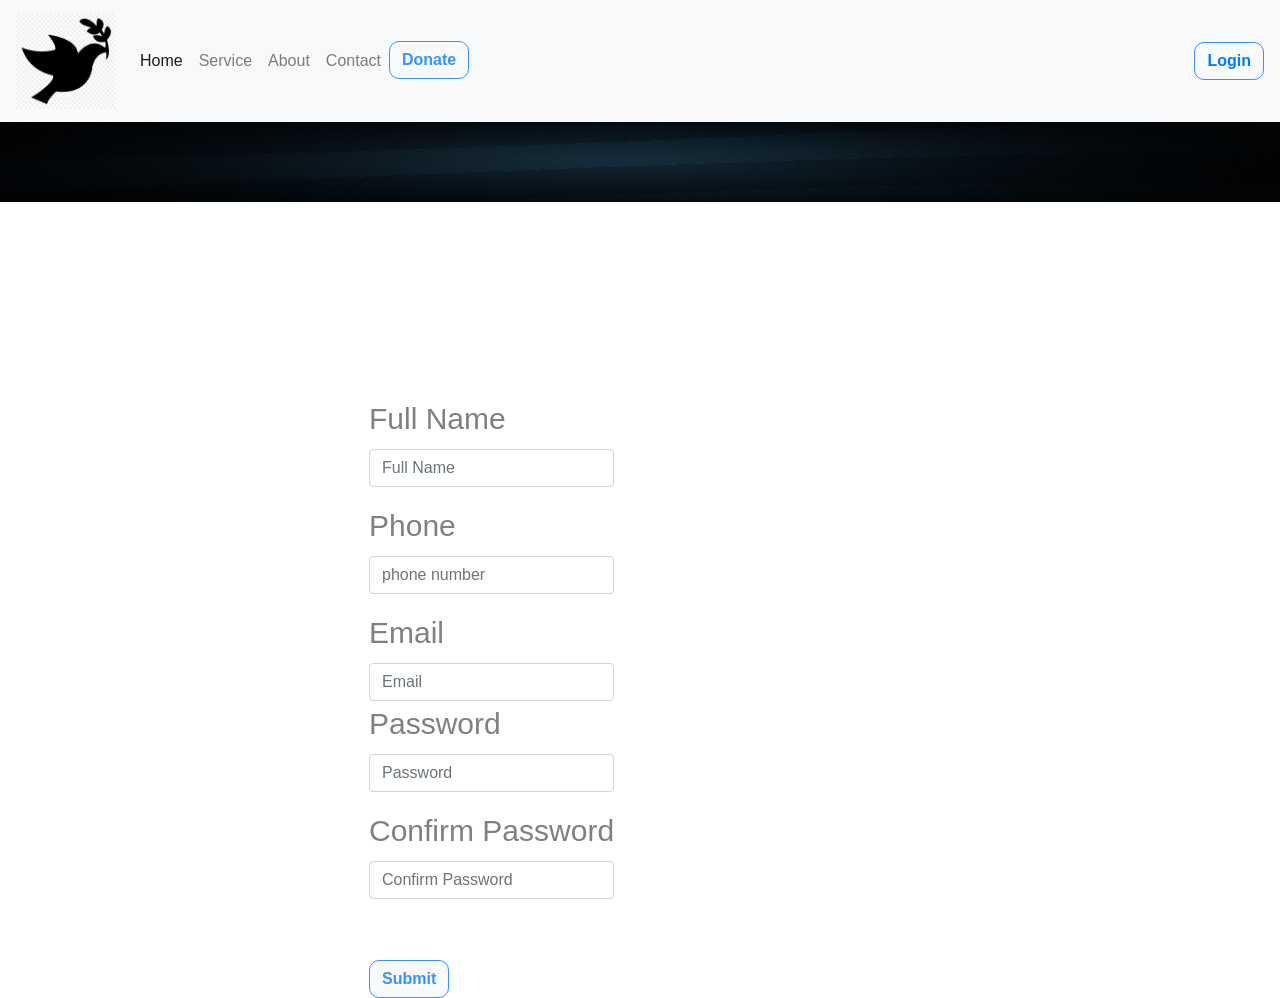
<file: register.html>
<!DOCTYPE html PUBLIC "-//W3C//DTD XHTML 1.0 Transitional//EN"
"http://www.w3.org/TR/xhtml1/DTD/xhtml1-transitional.dtd">
<html xmlns="http://www.w3.org/1999/xhtml">

<head>
  <meta charset="utf-8">
<meta name="viewport" content="width=device-width, initial-scale=1">
   <link href="https://fonts.googleapis.com/css?family=Pacifico&display=swap" rel="stylesheet"/>
     <link rel="stylesheet" href="https://stackpath.bootstrapcdn.com/bootstrap/4.3.1/css/bootstrap.min.css" integrity="sha384-ggOyR0iXCbMQv3Xipma34MD+dH/1fQ784/j6cY/iJTQUOhcWr7x9JvoRxT2MZw1T" crossorigin="anonymous">
     <link rel="stylesheet" href="css/style.css">

    <title>FINAL_PROJECT</title>


</head>
<body id="home">





<nav class="navbar navbar-expand-lg navbar-light bg-light">
  <a class="navbar-brand" href="#">
<img src="img/bird.png"style="width:100px;height:96px;">
</a>
  <button class="navbar-toggler" type="button" data-toggle="collapse" data-target="#navbarSupportedContent" aria-controls="navbarSupportedContent" aria-expanded="false" aria-label="Toggle navigation">
    <span class="navbar-toggler-icon"></span>
  </button>


  <div class="collapse navbar-collapse" id="navbarSupportedContent">
    <ul class="navbar-nav mr-auto">
      <li class="nav-item active">
        <a class="nav-link" href="index.php">Home <span class="sr-only">(current)</span></a>
      </li>
      
        <li class="nav-item">
        <a class="nav-link" href="index.php#learn">Service</a>
      </li>
      <li class="nav-item">
        <a href="about.php" class="nav-link">About</a></li>
      <!--
      <li class="nav-item">
        <a class="nav-link" href="#learn">Volunteer</a>
      </li>
    -->
      <li class="nav-item">
        <a class="nav-link" href="contact.php">Contact</a>
      </li>
      <li class="nav-item "><a href="donate.php" class="btn">Donate</a></li>
      
      
    </ul>
    <!--

      <form class="form-inline my-2 my-lg-0">
      
          <button class="btn btn-outline-success my-2 my-sm-0" type="submit"><a href="register.php">Register</a></button>
    </form>
    -->
    <form class="form-inline my-4 my-lg-2">
      
      <button class="btn btn-outline-success my-4 my-sm-2" type="submit"><a href="login.php">Login </a> </button>
   
    </form>
  
  </div>

</nav>
  
  
                <img src="img/vol1.jpg" width="100%" height="80px">
               <div class="vol">
                
                <div class="regbox">
              <div class="row">
                <div class="pt" style="text-align: center;">
                <h1><center><b>&nbsp;&nbsp;&nbsp;&nbsp;&nbsp;&nbsp;&nbsp;&nbsp;&nbsp;Register</b></center></h1>
                </div>

               

  <form >
                  
  
   <div class="form-group">
    <label for="exampleInputname">Full Name</label>
    <input type="text" class="form-control" id="exampleInputname" placeholder="Full Name" name="name" required="name">
    
  </div>
    <div class="form-group ">
      <label for="inputphone">Phone</label>
      <input type="text" class="form-control" placeholder="phone number" name="phn" required="phn" >
    </div>
    <div class="em">
      <label for="inputEmail4">Email</label>
      <input type="email" class="form-control" id="inputEmail4" placeholder="Email" name="email"required="email" >
    </div>
    <div class="form-group ">
      <label for="inputpass">Password</label>
      <input type="password" class="form-control" placeholder="Password" name="pass" required="pass" >
    </div>
    <div class="form-group ">
      <label for="inputcpass">Confirm Password</label>
      <input type="password" class="form-control" placeholder="Confirm Password" name="cpass" required="cpass" >
    </div>
    
    
 <br>
 <div class=sub>
    <input  type="submit" class="btn btn-light" name="submit">
   </div>
  </form>


</div>
</div>
</div>


    
    
</body>
</html>
</file>
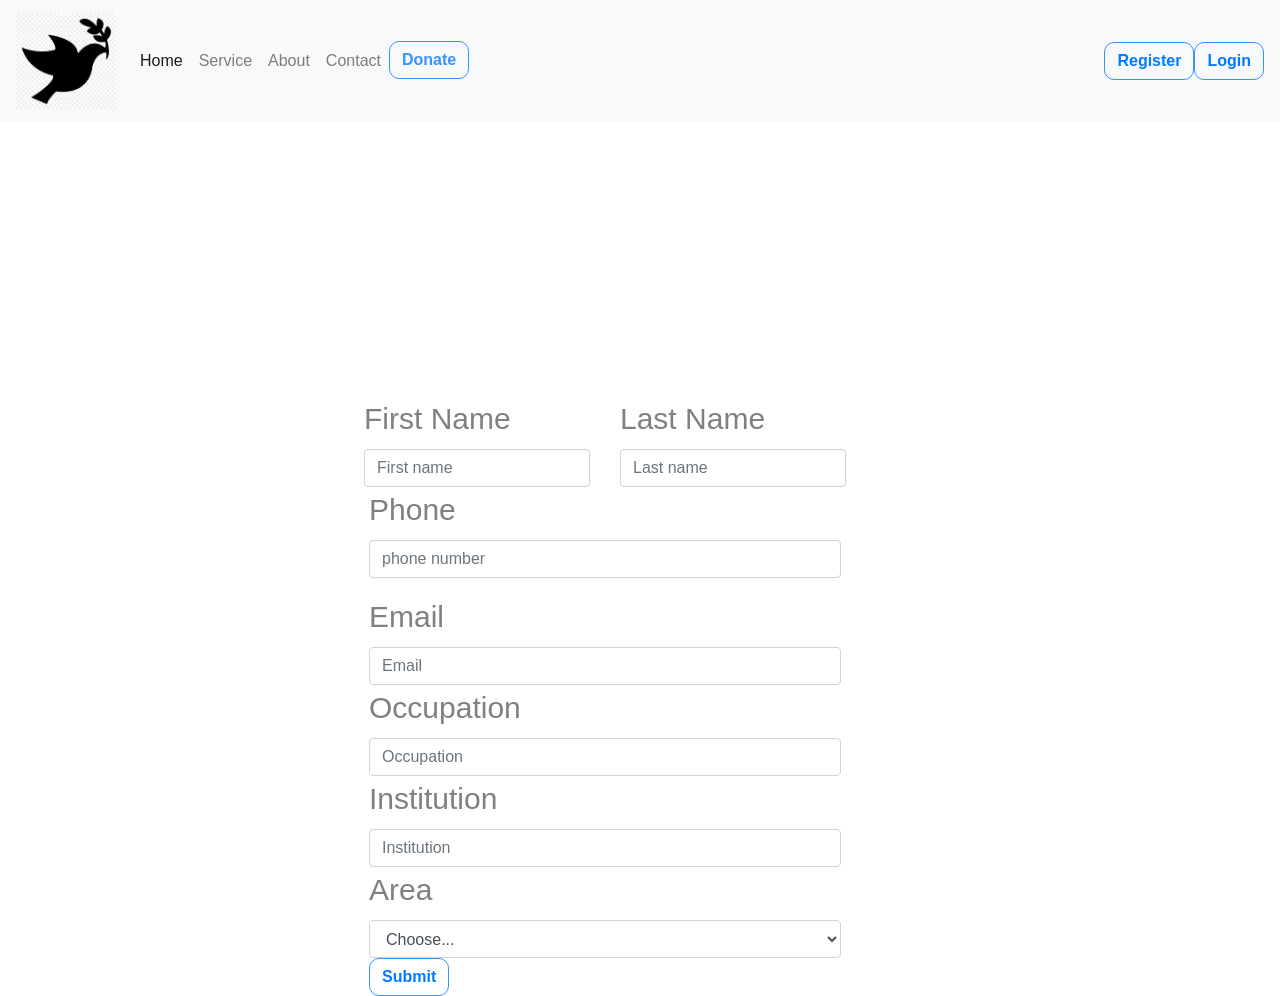
<file: vol.html>
<!DOCTYPE html PUBLIC "-//W3C//DTD XHTML 1.0 Transitional//EN"
"http://www.w3.org/TR/xhtml1/DTD/xhtml1-transitional.dtd">
<html xmlns="http://www.w3.org/1999/xhtml">

<head>
  <meta charset="utf-8">
<meta name="viewport" content="width=device-width, initial-scale=1">
   <link href="https://fonts.googleapis.com/css?family=Pacifico&display=swap" rel="stylesheet"/>
     <link rel="stylesheet" href="https://stackpath.bootstrapcdn.com/bootstrap/4.3.1/css/bootstrap.min.css" integrity="sha384-ggOyR0iXCbMQv3Xipma34MD+dH/1fQ784/j6cY/iJTQUOhcWr7x9JvoRxT2MZw1T" crossorigin="anonymous">
     <link rel="stylesheet" href="css/style.css">

    <title>FINAL_PROJECT</title>


</head>
<body id="home">
  <!--Navbar-->
  
  <nav class="navbar navbar-expand-lg navbar-light bg-light">
  <a class="navbar-brand" href="#">
<img src="img/bird.png"style="width:100px;height:96px;">
</a>
  <button class="navbar-toggler" type="button" data-toggle="collapse" data-target="#navbarSupportedContent" aria-controls="navbarSupportedContent" aria-expanded="false" aria-label="Toggle navigation">
    <span class="navbar-toggler-icon"></span>
  </button>


  <div class="collapse navbar-collapse" id="navbarSupportedContent">
    <ul class="navbar-nav mr-auto">
      <li class="nav-item active">
        <a class="nav-link" href="index.html">Home <span class="sr-only">(current)</span></a>
      </li>
      
        <li class="nav-item">
        <a class="nav-link" href="#learn">Service</a>
      </li>
      <li class="nav-item">
        <a href="about.html" class="nav-link">About</a></li>
      <!--
      <li class="nav-item">
        <a class="nav-link" href="#learn">Volunteer</a>
      </li>
    -->
      <li class="nav-item">
        <a class="nav-link" href="contact.html">Contact</a>
      </li>
      <li class="nav-item cta"><a href="donate.html" class="btn">Donate</a></li>
      
      
    </ul>
      <form class="form-inline my-2 my-lg-0">
      
          <button class="btn btn-outline-success my-2 my-sm-0" type="submit"><a href="register.html">Register</a></button>
    </form>
    <form class="form-inline my-4 my-lg-2">
      
      <button class="btn btn-outline-success my-4 my-sm-2" type="submit"><a href="login.html">Login  </a> </button>
   
    </form>
  </div>

</nav>
            
               <div class="vol">
                <div class="regbox">
              <div class="row">
                <div class=pt>
                <h1><center><b>Become a Volunteer</b></center> </h1>
                </div>
                <form action="" method="POST">
                  
  <div class="form-row">
    <div class="row">
    <div class="col">
        <label for="inputAddress">First Name</label>
      <input type="text" class="form-control" placeholder="First name" name="last_name" required="name" required>
    </div>
    <div class="col">
        <label for="inputAddress">Last Name</label>
      <input type="text" class="form-control" placeholder="Last name" name="last_name" required="name" required>
    </div>
  </div>
</div>

    <div class="form-group ">
      <label for="inputphone">Phone</label>
      <input type="text" class="form-control" placeholder="phone number" name="phn" required="phn" required>
    </div>
    <div class="em">
      <label for="inputEmail4">Email</label>
      <input type="email" class="form-control" id="inputEmail4" placeholder="Email" name="email"required="email" required>
    </div>
    <label for="inputOccupation">Occupation</label>
      <input type="text" class="form-control" placeholder="Occupation" name="occupation" required="occupation" required>
      <label for="inputInstitute">Institution</label>
      <input type="text" class="form-control" placeholder="Institution" name="institution" required="institution" required>
    
      <label for="inputState">Area</label>
      <select id="inputState" class="form-control">
        <option selected>Choose...</option>
        <option>Dhaka</option>
        <option>Chittagong</option>
        <option>Rajshahi</option>
        <option>Cumilla</option>
     </select>
    
        
  
   
    
  
   <!--  
  <div class="form-group">
    <div class="form-check">
      <input class="form-check-input" type="checkbox" id="gridCheck">
      <label class="form-check-label" for="gridCheck">
       
      </label>
    </div>
  </div>
 -->
 <button type="submit" class="btn btn"><a href="thanks.html">Submit</a></button>
  <!--</form>-->

</form>
</div>
</div>
</div>

 
 
    
        </body>
    
    

</html>
</file>
<file: css/style.css>
{

  margin: 0;
  padding: 0;
  box-sizing: border-box;

}
.text{

  display: flex;
  flex-direction: column;
  text-align: left;
  align-items: left;
  justify-content: left
  /*position: absolute;*/
  top: 0px;
  left:100 px;
  bottom: 50;
  right: 50;
  background: rgba(0,0,0,0.4);

  color: #fff;
  font-size: 2.5rem;
  /*margin-bottom: 2rem;*/
}
.learn-heading{
  padding-top: 10px;
  font-size:50px;
  font-weight: bold; 
}
.btn:hover{
 background: #98AFC7;
  color:#fff;
}
.btn{
  color: #3693ff;

  text-decoration: none;
  display: inline-block;
  /*padding: 1rem 2rem;*/
  border: 0.2px solid #3693ff;
  border-radius: 10px;
  font-weight: bold;
}

  .about{
    
  
    font-size: 20px;
    font:bold;
    color:#000;
    text-align: justify;
    align-items: justify;
}
.footer{
      text-align: center;
      font-size:xx-small;
      color: grey; 
      background: black;
  }
  .banner{
    background: url(../img/Hotline-Web_Banner.jpg) no-repeat center center/cover;
  height: 60vh;
  }
  
 #showcase{
  background: url(../img/log1.jpg) no-repeat center center/cover;
  height: 91.7vh;
}

.center {
  display: block;
  margin-left: auto;
  margin-right: auto;
  width: 50%;
}
.showcase-content{
  display: flex;
  flex-direction: column;
  text-align: center;
  align-items: center;
  justify-content: center;
  position: absolute;
  top: 81px;
  left: 0;
  bottom: 0;
  right: 0;
  /*background: rgba(0,0,0,0.6);*/
  color: #fff;
}
.showcase-content h1{
  font-size: 5rem;
  margin-bottom: 3rem;
}
.showcase-content .btn{
  font-size: 2rem;
  padding: 1rem 5rem;
  transition: color 0.3s,background 0.3s
}
.showcase-content .btn:hover{
  background: #fff;
  color:#fff;
}
.avatar{
    width:100px;
    height:100px;
    border-radius:50%;
    position:absolute;
    top: -50px;
    left:calc(50%-50px);
    
}
.regbox{
    
    width:450px;
    height:500 px;
    font-size: 30px;
    font:bold;
    color:grey;
    top:20%;
    left:30%;
    position: absolute;
   
    box-sizing: border-box;
    
}
.banner1{
    background: url(../img/con1.jpg) no-repeat center center/cover;
  height: 60vh;
  }
    
  
  .t1{
     background: url(../img/vol1.jpg) no-repeat center center/cover;
    height: 80vh;
    
  }
  .pt{

    font-size:50px;
    color: white;
    padding-top: 10rem;
    text-align: center;
  }
.lead{

font-size: 30px;
}
.pt1{

    font-size:50px;
    color: white;
    padding-top: 10rem;
    text-align: center;
  }
.dsh{
  background: url(../img/vol1.jpg) no-repeat center center/cover;
}
</file>
